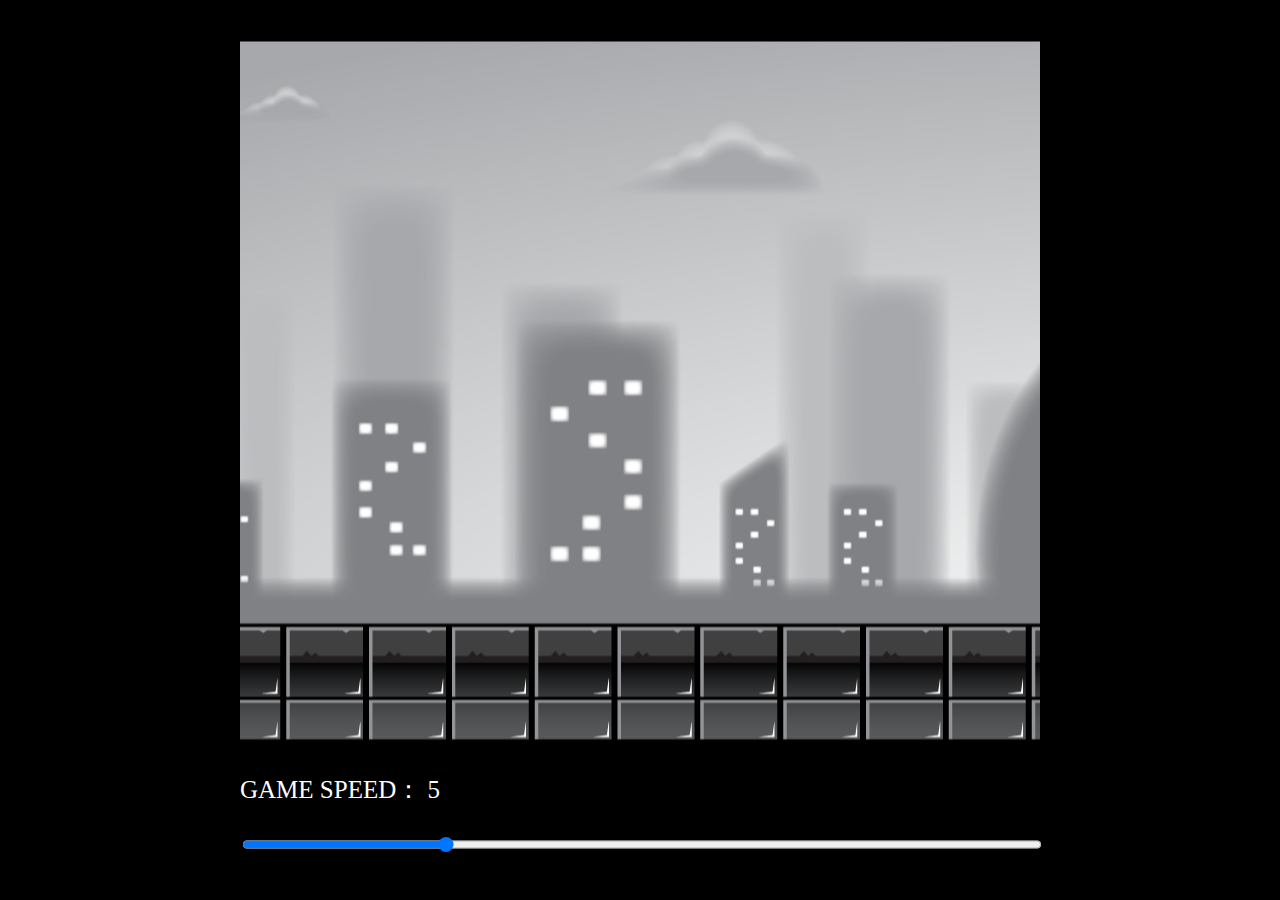
<file: Day2/index.html>
<!DOCTYPE html>
<html lang="en">
<head>
    <meta charset="UTF-8">
    <meta http-equiv="X-UA-Compatible" content="IE=edge">
    <meta name="viewport" content="width=device-width, initial-scale=1.0">
    <title>Parallax Backgrounds</title>
    <link rel="stylesheet" href="style.css">

</head>
<body>
    <div id="container">
        <canvas id="canvas1"></canvas>
        <p>GAME SPEED： <span id="showGameSpeed"></span></p>
        <input type="range" min="0" max="20" value="5" class="slider" id="slider">
    </div>
    

    <script src="script.js"></script>
</body>
</html>
</file>
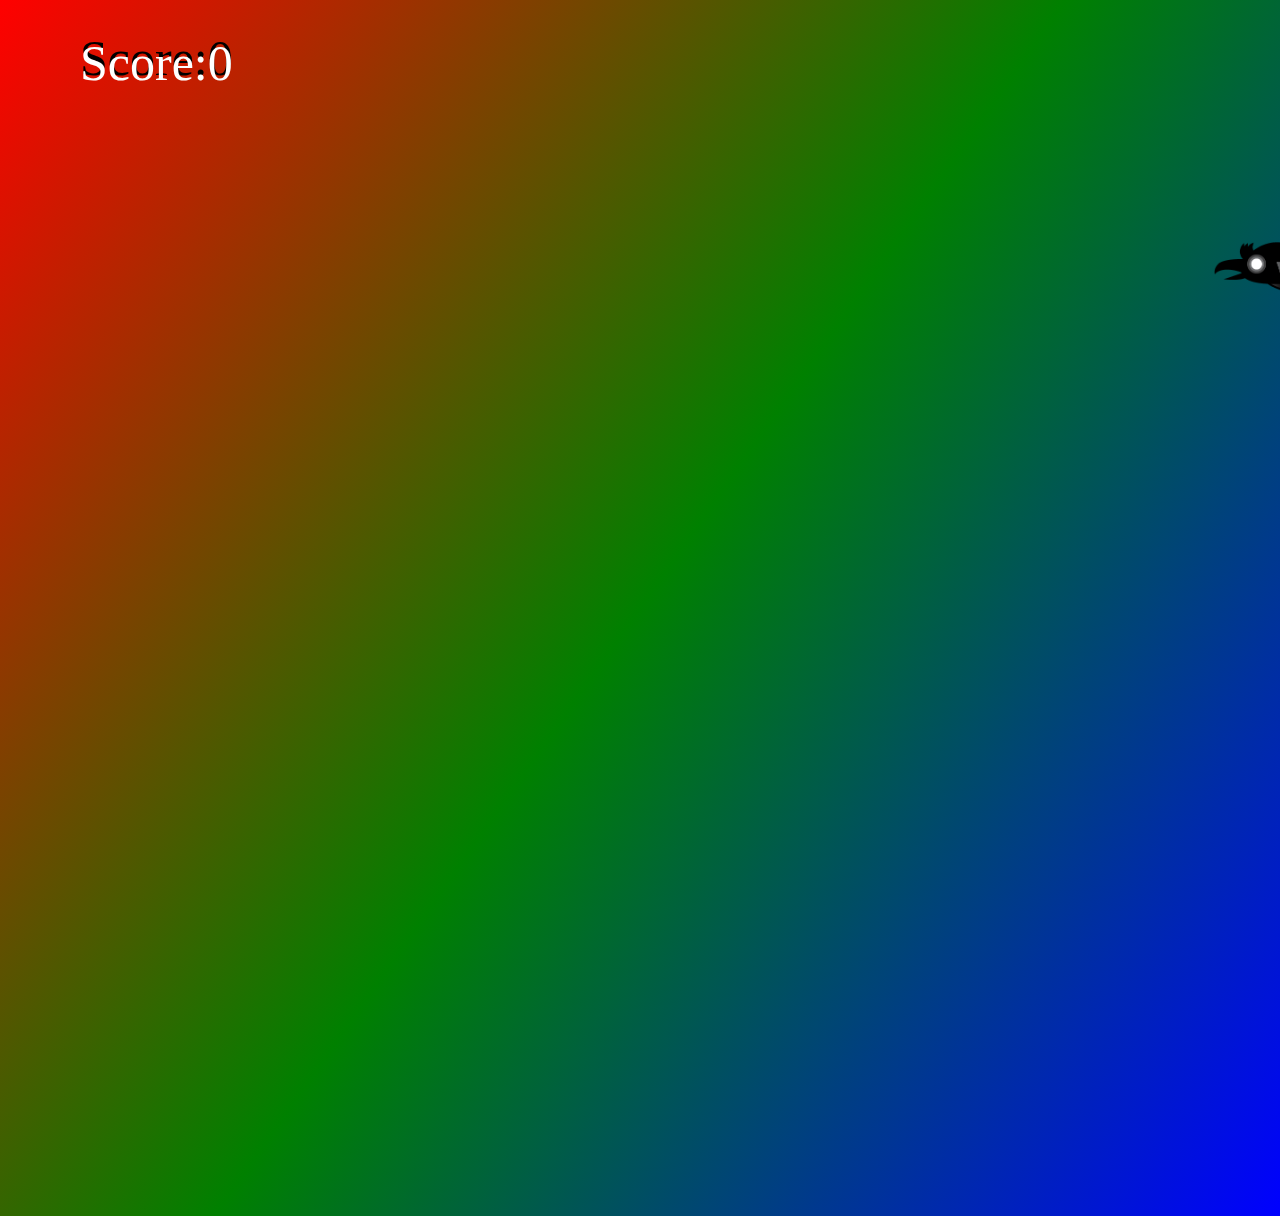
<file: shoot ravens/index.html>
<!DOCTYPE html>
<html lang="en">
<head>
    <meta charset="UTF-8">
    <meta http-equiv="X-UA-Compatible" content="IE=edge">
    <meta name="viewport" content="width=device-width, initial-scale=1.0">
    <title>JavaScript Game</title>
    <link rel="stylesheet" href="./style.css">
</head>
<body>
    <canvas id="collisionCanvas"></canvas>
    <canvas id="canvas1"></canvas>

    <script src="./script.js"></script>

    
</body>
</html>
</file>
<file: Day2/style.css>
body{
    background: #000;
}
#container{
    position: absolute;
    width: 800px;
    transform: translate(-50%, -50%);
    top: 50%;
    left: 50%;
    font-size: 25px;
}
#canvas1 {
    position: relative;
    width: 800px;
    height: 700px;
}
#slider{
    width: 800px;
}
p{
    color: white;
}
</file>
<file: shoot ravens/style.css>
body{
    background: linear-gradient(125deg, red, green, blue);
    width: 600px;
    height: 1200px ;
    overflow: hidden;
}
canvas{
    position: absolute;
    top: 0;
    left: 0;
    width: 100%;
    height: 100%;
}
#collisionCanvas{
    opacity: 0;
}
</file>
